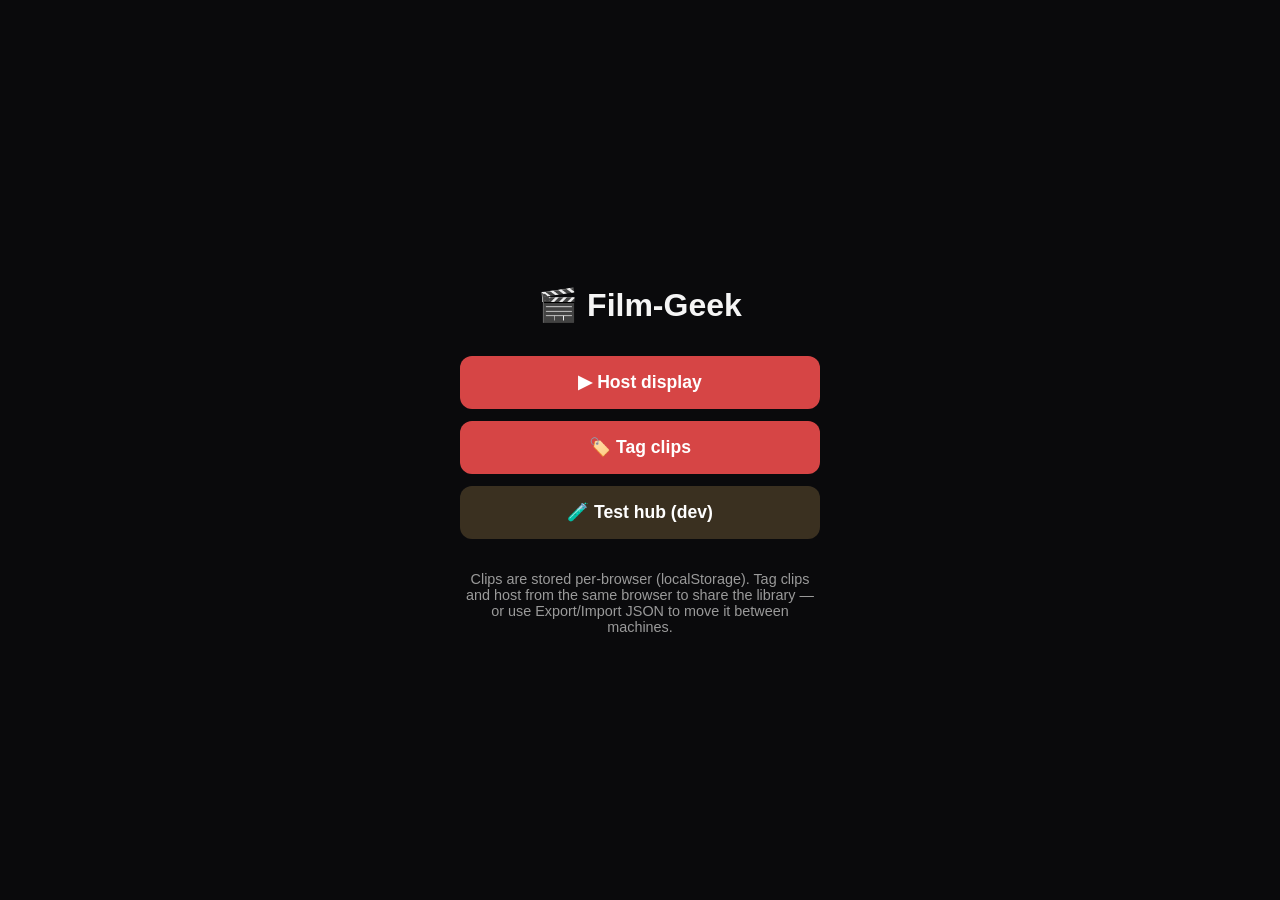
<file: index.html>
<!DOCTYPE html>
<html lang="en">
<head>
<meta charset="UTF-8" />
<meta name="viewport" content="width=device-width, initial-scale=1" />
<title>Film-Geek</title>
<link rel="icon" href="data:image/svg+xml,<svg xmlns=%22http://www.w3.org/2000/svg%22 viewBox=%220 0 100 100%22><rect x=%224%22 y=%224%22 width=%2292%22 height=%2292%22 rx=%2218%22 fill=%22%230a0a0c%22 stroke=%22%23d64545%22 stroke-width=%226%22/><text x=%2250%22 y=%2263%22 font-size=%2252%22 text-anchor=%22middle%22>🎬</text></svg>" />
<style>
  body {
    margin: 0;
    min-height: 100vh;
    display: flex;
    align-items: center;
    justify-content: center;
    background: #0a0a0c;
    color: #f5f5f5;
    font-family: -apple-system, BlinkMacSystemFont, "Segoe UI", Roboto, sans-serif;
  }
  .card { text-align: center; }
  h1 { font-size: 2rem; margin-bottom: 2rem; }
  a.link {
    display: block;
    margin: 0.75rem auto;
    max-width: 320px;
    padding: 1rem 1.5rem;
    border-radius: 12px;
    background: #d64545;
    color: #fff;
    text-decoration: none;
    font-size: 1.1rem;
    font-weight: 600;
  }
  a.link:hover { filter: brightness(1.1); }
  p.hint { color: #9a9a9a; font-size: 0.9rem; max-width: 360px; margin: 2rem auto 0; }
</style>
</head>
<body>
  <div class="card">
    <h1>🎬 Film-Geek</h1>
    <a class="link" href="host/">▶ Host display</a>
    <a class="link" href="admin-tagging/">🏷️ Tag clips</a>
    <a class="link" href="test-hub/" style="background:#3a3020;">🧪 Test hub (dev)</a>
    <p class="hint">Clips are stored per-browser (localStorage). Tag clips and host from the same browser to share the library — or use Export/Import JSON to move it between machines.</p>
  </div>
</body>
</html>
</file>
